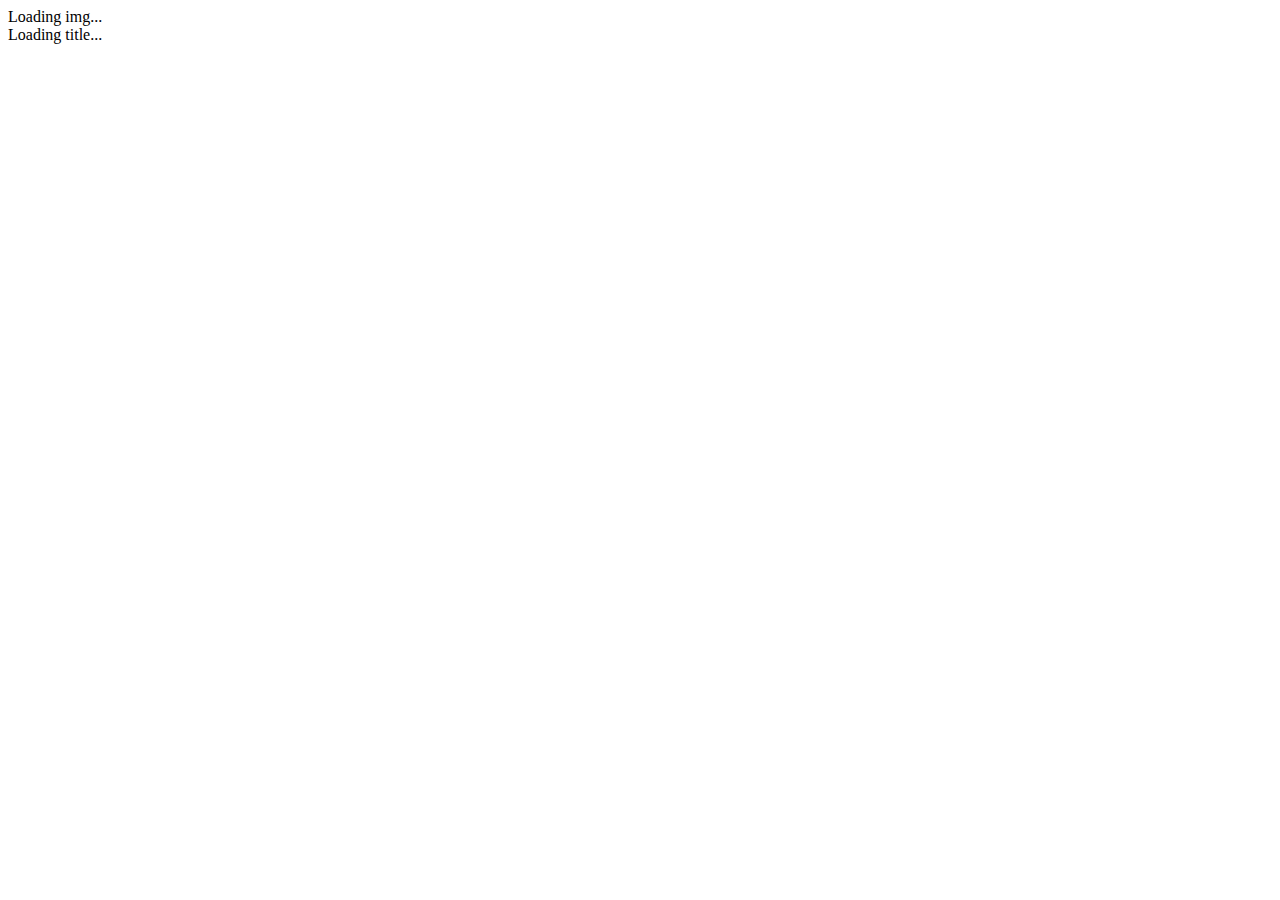
<file: btc/widget/index.html>
<html>
	<head>
		<meta http-equiv="Content-Type" content="text/html; charset=UTF-8">
		<meta http-equiv="Content-Type" content="text/html; charset=iso-8859-1" />
		<title>BTC WIDGET</title>

  		<!-- begin BTC Widget scripts-->
  		
		<!-- end BTC Widget scripts-->


	</head>
	<body>

	<!-- begin BTC Widget -->
		<script src="http://code.jquery.com/jquery-1.10.2.js"></script>
		<script language="Javascript" src="http://www.junkyard.mx/btc/getFeeds.js"></script>
		<script src='http://player.ooyala.com/v3/fce2cf476df14253a15351f1727031b4'></script>
	    <link rel="stylesheet" type="text/css" href="http://www.junkyard.mx/btc/BTCstyle.css" />
		<div class="widget">
			
			<div class="header" id="widget-header">Loading img...</div>
			<div class="title" id="widget-title">Loading title...</div>
			<div class="suspensor" >
			
				<!-- begin BTC 195x45 Ad Tag -->

					<script type='text/javascript'>
					(function() {
					var useSSL = 'https:' == document.location.protocol;
					var src = (useSSL ? 'https:' : 'http:') +
					'//www.googletagservices.com/tag/js/gpt.js';
					document.write('<scr' + 'ipt src="' + src + '"></scr' + 'ipt>');
					})();
					</script>
					<div id='div_beyondthecomics'>
					<script type='text/javascript'>
					googletag.defineSlot('/8013/denverpost.com/', [195,45], 'div_beyondthecomics').setTargeting('kv', 'beyondthecomics').addService

					(googletag.pubads());
					googletag.pubads().enableSyncRendering();
					googletag.enableServices();
					googletag.display('div_beyondthecomics');
					</script>
					</div>

				<!-- end BTC 195x45 -->

			</div>
			<div class="seeMore" onclick="javascript:window.location.href ='http://beyondthecomics.com/mainPage_day1.html'"></div>

			<div class="openB">
				
				<div class="divL">
					<div class="tweeter"></div>
					<div class="fb"></div>
				</div>
				<div class="divC">
					<div class="video">
						<div class="top">
							<div class="top-title" id="widget-tiitle-in"></div>
							<div class="top-link" onclick="javascript:window.location.href ='http://beyondthecomics.com/mainPage_day1.html'">
							</div>
						</div>
						<div class="player" id="video-player"></div>
					</div>
				</div>
				<div class="divR">
					<div class="close" id="widget-close"></div>
					<div class="suspensorB">
						<!-- begin BTC 300x250 Ad Tag -->

							<script type='text/javascript'>
							(function() {
							var useSSL = 'https:' == document.location.protocol;
							var src = (useSSL ? 'https:' : 'http:') +
							'//www.googletagservices.com/tag/js/gpt.js';
							document.write('<scr' + 'ipt src="' + src + '"></scr' + 'ipt>');
							})();
							</script>
							<div id='div_beyondthecomics'>
							<script type='text/javascript'>
							googletag.defineSlot('/8013/denverpost.com/', [300,250], 'div_beyondthecomics').setTargeting('kv', 'beyondthecomics').addService

							(googletag.pubads());
							googletag.pubads().enableSyncRendering();
							googletag.enableServices();
							googletag.display('div_beyondthecomics');
							</script>
							</div>

						<!-- end BTC 300x250 -->	
					</div>
				</div>

			</div>
				
		</div>
	<!-- End BTC Widget -->



	</body>
</html>
</file>
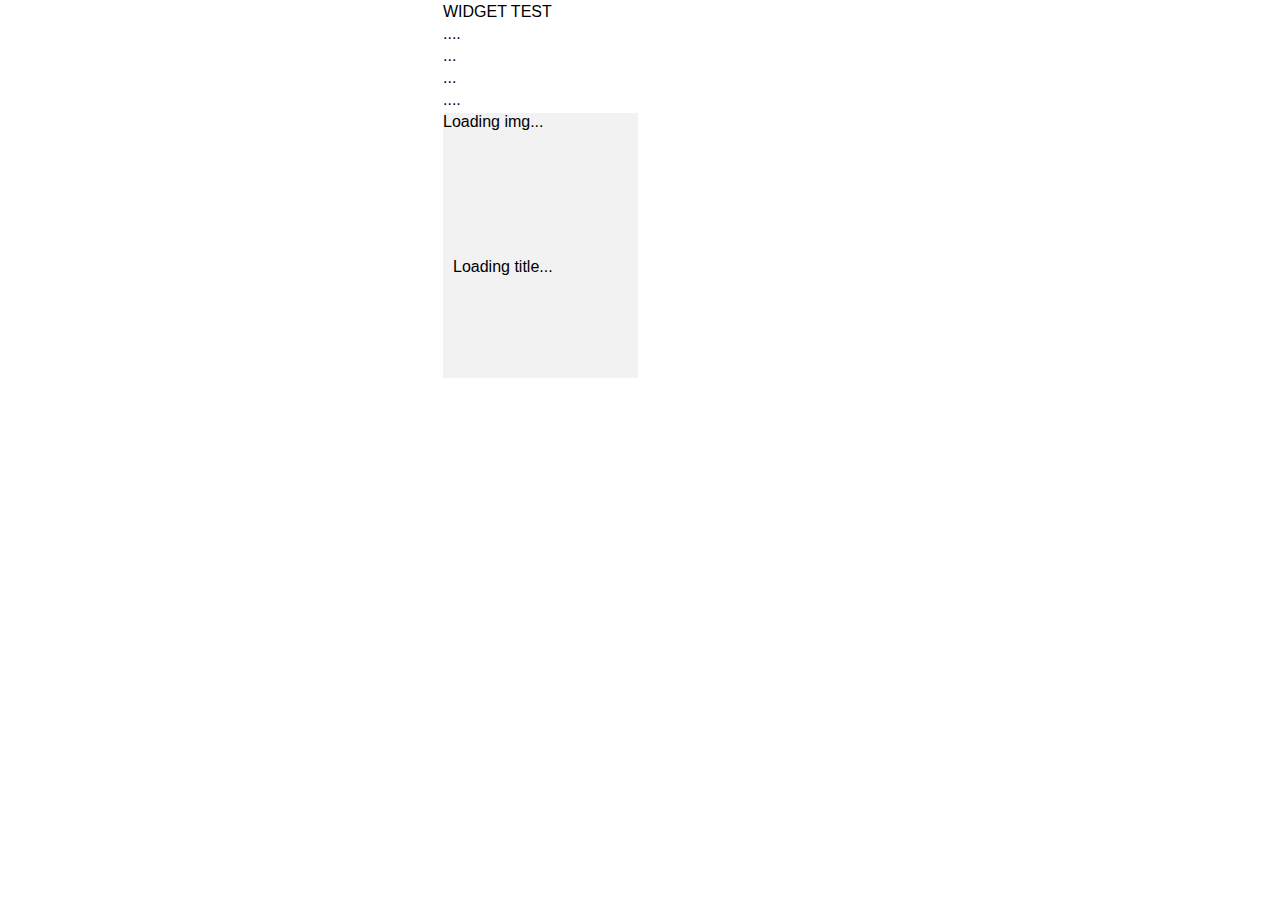
<file: btc/widget/test.htm>
<html>
	<head>
		<meta http-equiv="Content-Type" content="text/html; charset=UTF-8">
		<meta http-equiv="Content-Type" content="text/html; charset=iso-8859-1" />
		<title>BTC WIDGET</title>

  		<!-- begin BTC Widget scripts-->
  		<script src="http://code.jquery.com/jquery-1.10.2.js"></script>
		<script language="Javascript" src="getFeeds.js"></script>
		<script src='http://player.ooyala.com/v3/fce2cf476df14253a15351f1727031b4'></script>
	    <link rel="stylesheet" type="text/css" href="BTCstyle.css" />
		<!-- end BTC Widget scripts-->


	</head>
	<body>
		<table align="center" width="400">
			<tr>
				<td>WIDGET TEST</td>
			</tr>
			<tr><td>....</td></tr>
			<tr><td>...</td></tr>
			<tr><td>...</td></tr>
			<tr><td>....</td></tr>
			<tr><td>
			
			<!-- begin BTC Widget -->
		<div class="widget">
			
			<div class="header" id="widget-header">Loading img...</div>
			<div class="title" id="widget-title">Loading title...</div>
			<div class="suspensor" >
			
				<!-- begin BTC 195x45 Ad Tag -->

					<script type='text/javascript'>
					(function() {
					var useSSL = 'https:' == document.location.protocol;
					var src = (useSSL ? 'https:' : 'http:') +
					'//www.googletagservices.com/tag/js/gpt.js';
					document.write('<scr' + 'ipt src="' + src + '"></scr' + 'ipt>');
					})();
					</script>
					<div id='div_beyondthecomics'>
					<script type='text/javascript'>
					googletag.defineSlot('/8013/denverpost.com/', [195,45], 'div_beyondthecomics').setTargeting('kv', 'beyondthecomics').addService

					(googletag.pubads());
					googletag.pubads().enableSyncRendering();
					googletag.enableServices();
					googletag.display('div_beyondthecomics');
					</script>
					</div>

				<!-- end BTC 195x45 -->

			</div>
			<div class="seeMore" onclick="javascript:window.location.href ='http://beyondthecomics.com/mainPage_day1.html'"></div>

			<div class="openB">
				
				<div class="divL">
					<div class="tweeter"></div>
					<div class="fb"></div>
				</div>
				<div class="divC">
					<div class="video">
						<div class="top">
							<div class="top-title" id="widget-tiitle-in"></div>
							<div class="top-link" onclick="javascript:window.location.href ='http://beyondthecomics.com/mainPage_day1.html'">
							</div>
						</div>
						<div class="player" id="video-player"></div>
					</div>
				</div>
				<div class="divR">
					<div class="close" id="widget-close"></div>
					<div class="suspensorB">
						<!-- begin BTC 300x250 Ad Tag -->

							<script type='text/javascript'>
							(function() {
							var useSSL = 'https:' == document.location.protocol;
							var src = (useSSL ? 'https:' : 'http:') +
							'//www.googletagservices.com/tag/js/gpt.js';
							document.write('<scr' + 'ipt src="' + src + '"></scr' + 'ipt>');
							})();
							</script>
							<div id='div_beyondthecomics'>
							<script type='text/javascript'>
							googletag.defineSlot('/8013/denverpost.com/', [300,250], 'div_beyondthecomics').setTargeting('kv', 'beyondthecomics').addService

							(googletag.pubads());
							googletag.pubads().enableSyncRendering();
							googletag.enableServices();
							googletag.display('div_beyondthecomics');
							</script>
							</div>

						<!-- end BTC 300x250 -->	
					</div>
				</div>

			</div>
				
		</div>
	<!-- End BTC Widget -->

			</td>
		</tr>
</file>
<file: btc/widget/BTCstyle.css>
html,body,div,ul,ol,li,dl,dt,dd,h1,h2,h3,h4,h5,h6,pre,form,p,blockquote,fieldset,input,hr {margin:0; padding:0;}
article, aside, details, figcaption, figure, footer, header, hgroup, nav, section { display: block; }
audio, canvas, video { display: inline-block; display: inline; zoom: 1; }

body {
	font-family: Verdana, Arial, Helvetica, sans-serif;
	margin: 0px;
	font-size: 12px;
	font-weight: normal;
	background-color: #ffffff;
}

.widget{
  position: relative;
  padding: 0px;
  height: 407px;
  z-index:2;
  width: 195px;
}
.widget .header {
    background-color:#f2f2f2; 
    color: #000;
    height: 130px;
    width: 195px;
    z-index:2;
    overflow: hidden;
    cursor: pointer;

}
.widget .title {
  background-color: #f2f2f2;
  color: #000;
  height: 75px;
  width: 185px;
  padding-left: 10px;
  padding-top: 15px;
  z-index:2;   


}

.widget .suspensor {
  height: 45px;
  width: 195px;
  background-color:#f2f2f2;
  color:#000;
  z-index:2;
}
.widget .seeMore {
  height: 143px;
  width: 195px;
  background-image: url("http://www.junkyard.mx/btc/seeMore.jpg");
  background-repeat:no-repeat;
  cursor: pointer;
  z-index:2;
}

.widget .openB{
  position:absolute;
  left:0;
  top:0;
  z-index:3;
  width:990px;
  height:405px;
  text-align:center;
  color:#FFFFFF;
  display: none;
  background-color: #ebdbb4;
  background-image: url("http://www.junkyard.mx/btc/bg.jpg");
  background-repeat:no-repeat;
}
.widget  .openB .divL {
 float: left;
 padding-top: 240px;
  width: 159px;
  height: 165px;
  z-index: 4;
}
.widget  .openB .divL .tweeter {
 float: left;
  margin-bottom: 10px;
  margin-left: 110px;
  z-index: 5;
  width: 33px;
  height: 33px;
  background-image: url("http://www.junkyard.mx/btc/tweet.png");
  background-repeat:no-repeat;
  cursor: pointer;
}

.widget  .openB .divL .fb {
 float: left;
  margin-bottom: 10px;
  margin-left: 110px;
  z-index: 5;
  width: 33px;
  height: 33px;
  background-image: url("http://www.junkyard.mx/btc/fb.png");
  background-repeat:no-repeat;
  cursor: pointer;
}
.widget  .openB .divC {
 float: left;
  width: 491px;
  height: 405px;
  z-index: 4;
}

.widget  .openB .divC .video {
 float: left;
  background-color: #fff;
  margin-top: 27px;
  width: 491px;
  height: 335px;
  z-index: 4;
}

.widget  .openB .divC .video .top {
 float: left;
 margin-left: 10px;
  width: 471px;
  height: 60px;
  z-index: 4;
  background-image: url("http://www.junkyard.mx/btc/videoTop.jpg");
  background-repeat:no-repeat;
}
.widget  .openB .divC .video .top .top-link {
 float: right;
 margin-top: 10px;
  width: 120px;
  height: 40px;
  z-index: 4;
  cursor: pointer;
}
.widget  .openB .divC .video .top .top-title {
 float: left;
 color: #ff6122;
 margin-top: 10px;
  width: 350px;
  height: 30px;
  padding-top: 10px;
  z-index: 4;
}
.widget  .openB .divC .video .player {
 float: left;
 margin-left: 10px;
  width: 471px;
  height: 265px;
  z-index: 4;
  background-color: #000;

 
}
.widget  .openB .divR {
 float: left;
  width: 340px;
  height: 405px;
  z-index: 4;
}

.widget  .openB .divR .close{
  float: right;
 margin-top: 14px;
 margin-right: 12px;
  width: 12px;
  height: 12px;
  z-index: 4;
  cursor: pointer;
}

.widget .openB .divR  .suspensorB {
  float: left;
  margin-left: 20px;
  margin-top: 63px;
  height: 300px;
  width: 250px;
  background-color:#ffffff;
  color:#000;
  z-index:4;
}
</file>
